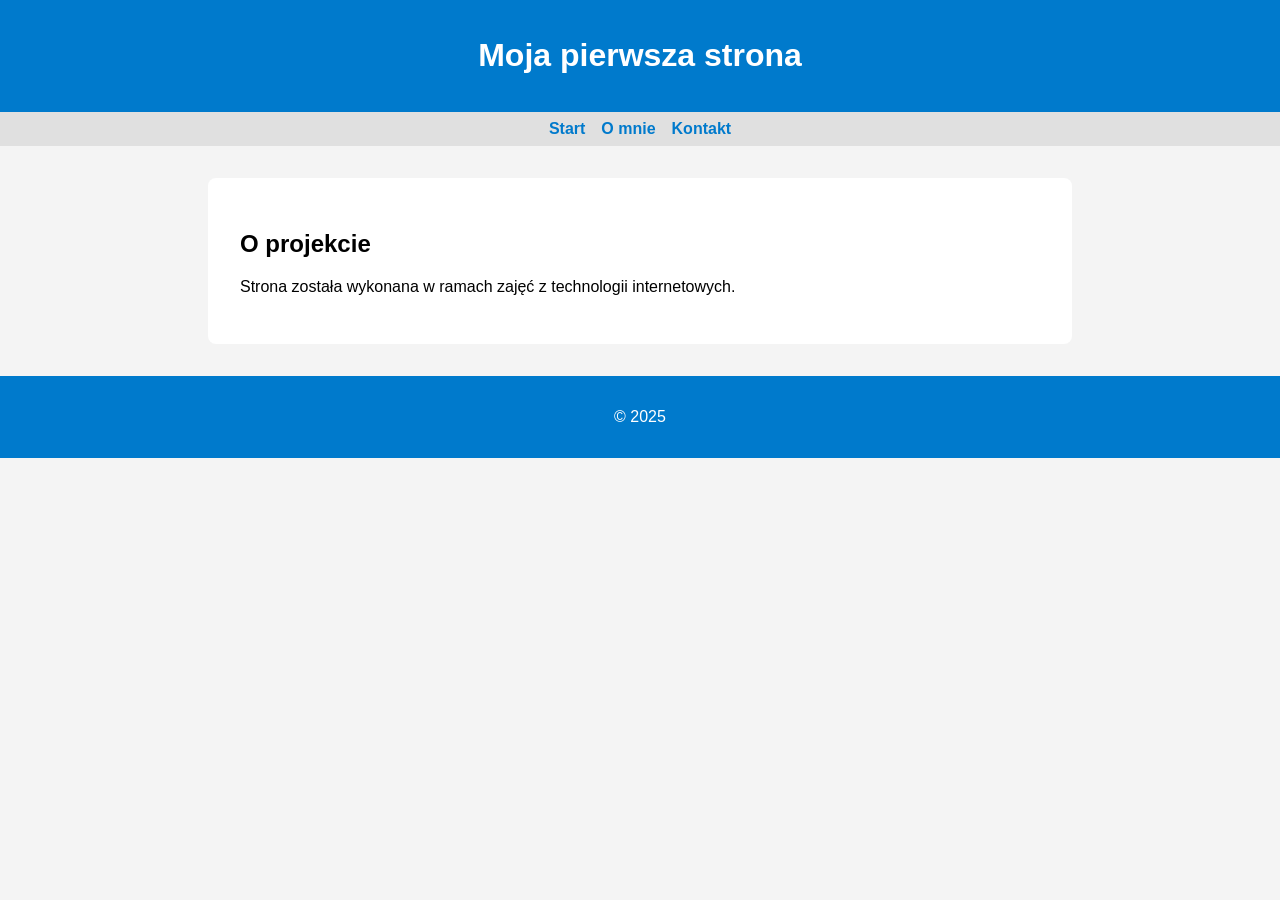
<file: zadanie5/index.html>
<!DOCTYPE html>
<html lang="pl">
<head>
    <meta charset="UTF-8">
    <meta name="viewport" content="width=device-width, initial-scale=1.0">
    <title>Strona przykładowa</title>
    <link rel="stylesheet" href="style.css">
</head>
<body>

<header>
    <h1>Moja pierwsza strona</h1>
</header>

<nav>
    <ul>
        <li><a href="#">Start</a></li>
        <li><a href="#">O mnie</a></li>
        <li><a href="#">Kontakt</a></li>
    </ul>
</nav>

<main>
    <section>
        <h2>O projekcie</h2>
        <p>Strona została wykonana w ramach zajęć z technologii internetowych.</p>
    </section>
</main>

<footer>
    <p>&copy; 2025</p>
</footer>

</body>
</html>
</file>
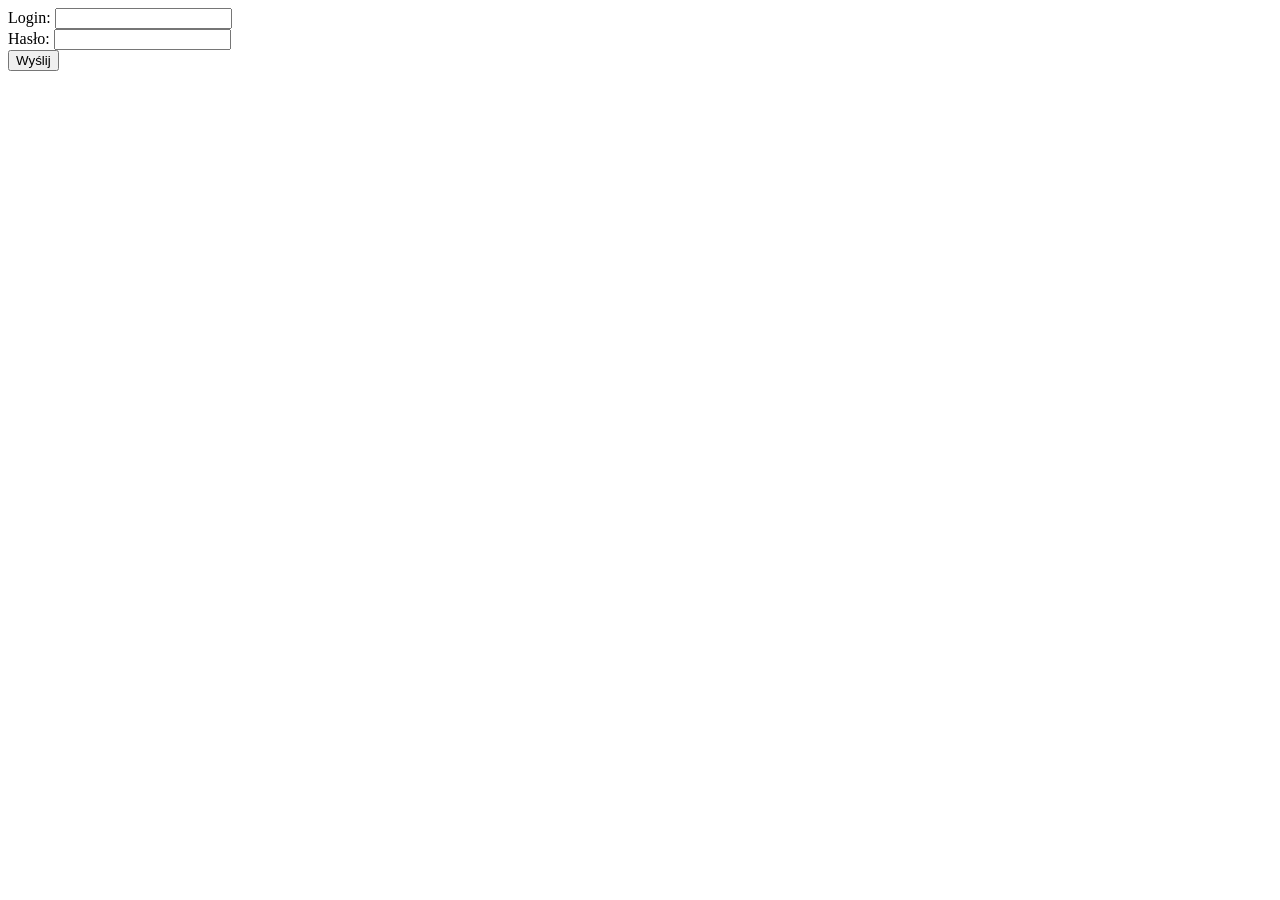
<file: zadanie6/post.html>
<!DOCTYPE html>
<html lang="pl">
<head>
    <meta charset="UTF-8">
    <title>Test POST</title>
</head>
<body>
<form method="POST" action="https://httpbingo.org/post">
    <label>Login:
        <input type="text" name="login">
    </label><br>
    <label>Hasło:
        <input type="password" name="haslo">
    </label><br>
    <button type="submit">Wyślij</button>
</form>
</body>
</html>
</file>
<file: zadanie5/style.css>
body {
    font-family: Arial, sans-serif;
    margin: 0;
    background-color: #f4f4f4;
}

header {
    background-color: #007acc;
    color: white;
    text-align: center;
    padding: 1em;
}

nav ul {
    list-style: none;
    margin: 0;
    padding: 0.5em;
    display: flex;
    justify-content: center;
    gap: 1em;
    background-color: #e0e0e0;
}

nav a {
    text-decoration: none;
    color: #007acc;
    font-weight: bold;
}

main {
    max-width: 800px;
    margin: 2em auto;
    background-color: white;
    padding: 2em;
    border-radius: 8px;
}

footer {
    text-align: center;
    padding: 1em;
    background-color: #007acc;
    color: white;
}
</file>
